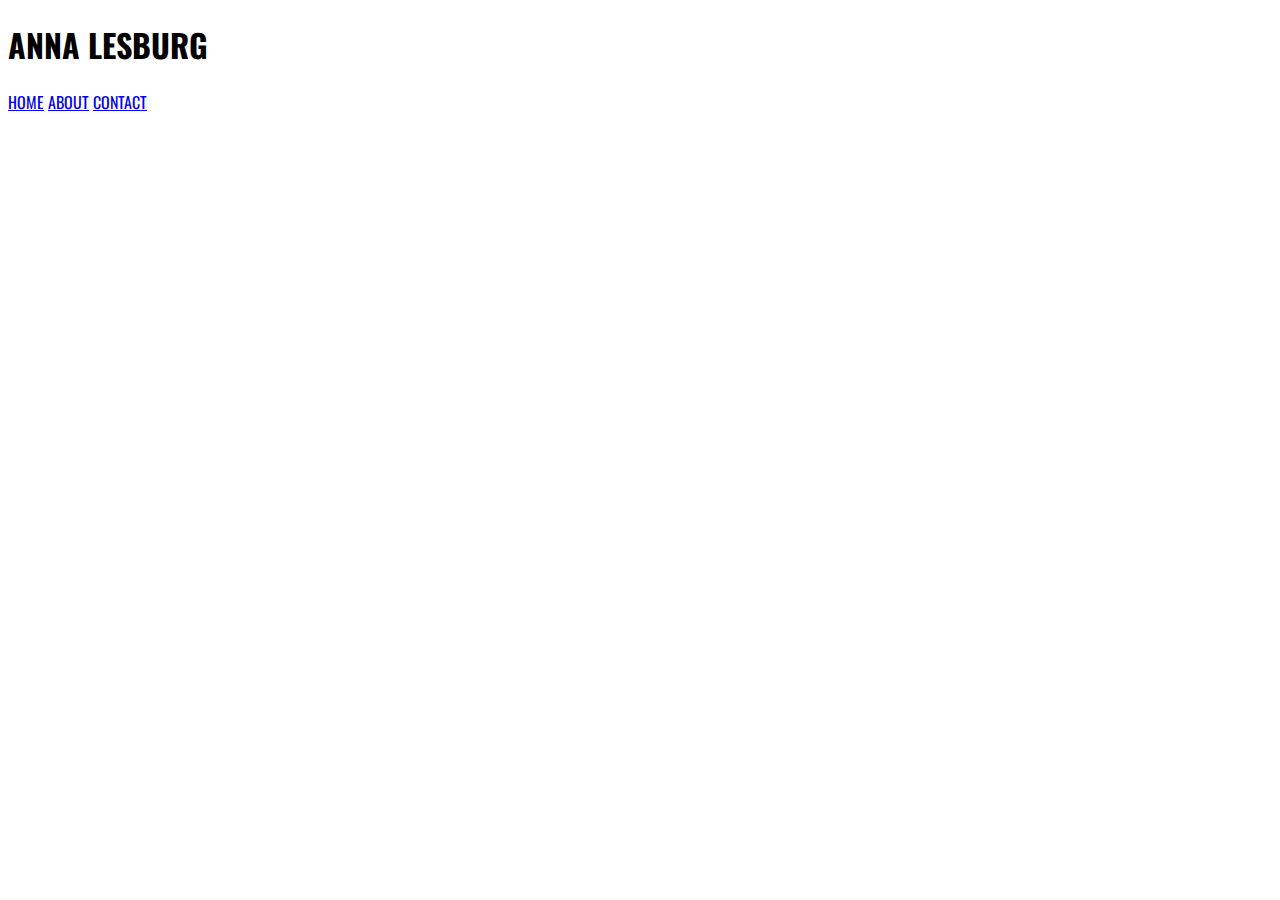
<file: about/index.html>
<!DOCTYPE html>
<html lang="en">
<head>
    <meta charset="UTF-8">
    <meta http-equiv="X-UA-Compatible" content="IE=edge">
    <meta name="viewport" content="width=device-width, initial-scale=1.0">
    <link rel="preconnect" href="https://fonts.googleapis.com">
    <link rel="preconnect" href="https://fonts.gstatic.com" crossorigin>
    <link href="https://fonts.googleapis.com/css2?family=Oswald&family=Source+Code+Pro&family=Source+Sans+Pro&display=swap" rel="stylesheet">
    <link rel="stylesheet" type="text/css" href="..\css\style.css">
    <title>Anna Lesburg</title>
</head>
<body>
    <div #id="site">
        <div id="header">
            <header>
                <h1>ANNA LESBURG</h1>
            </header>
        </div>
        <div id="navbar">
            <nav>
                <a href="../index.html">HOME</a>
                <a href="#">ABOUT</a>
                <a href="../contact">CONTACT</a>
            </nav>
        </div>
        <div id="content">
            <main>

            </main>
        </div>
        <div id="footer">
            <footer>

            </footer>
        </div>
    </div>
</body>
</html>
</file>
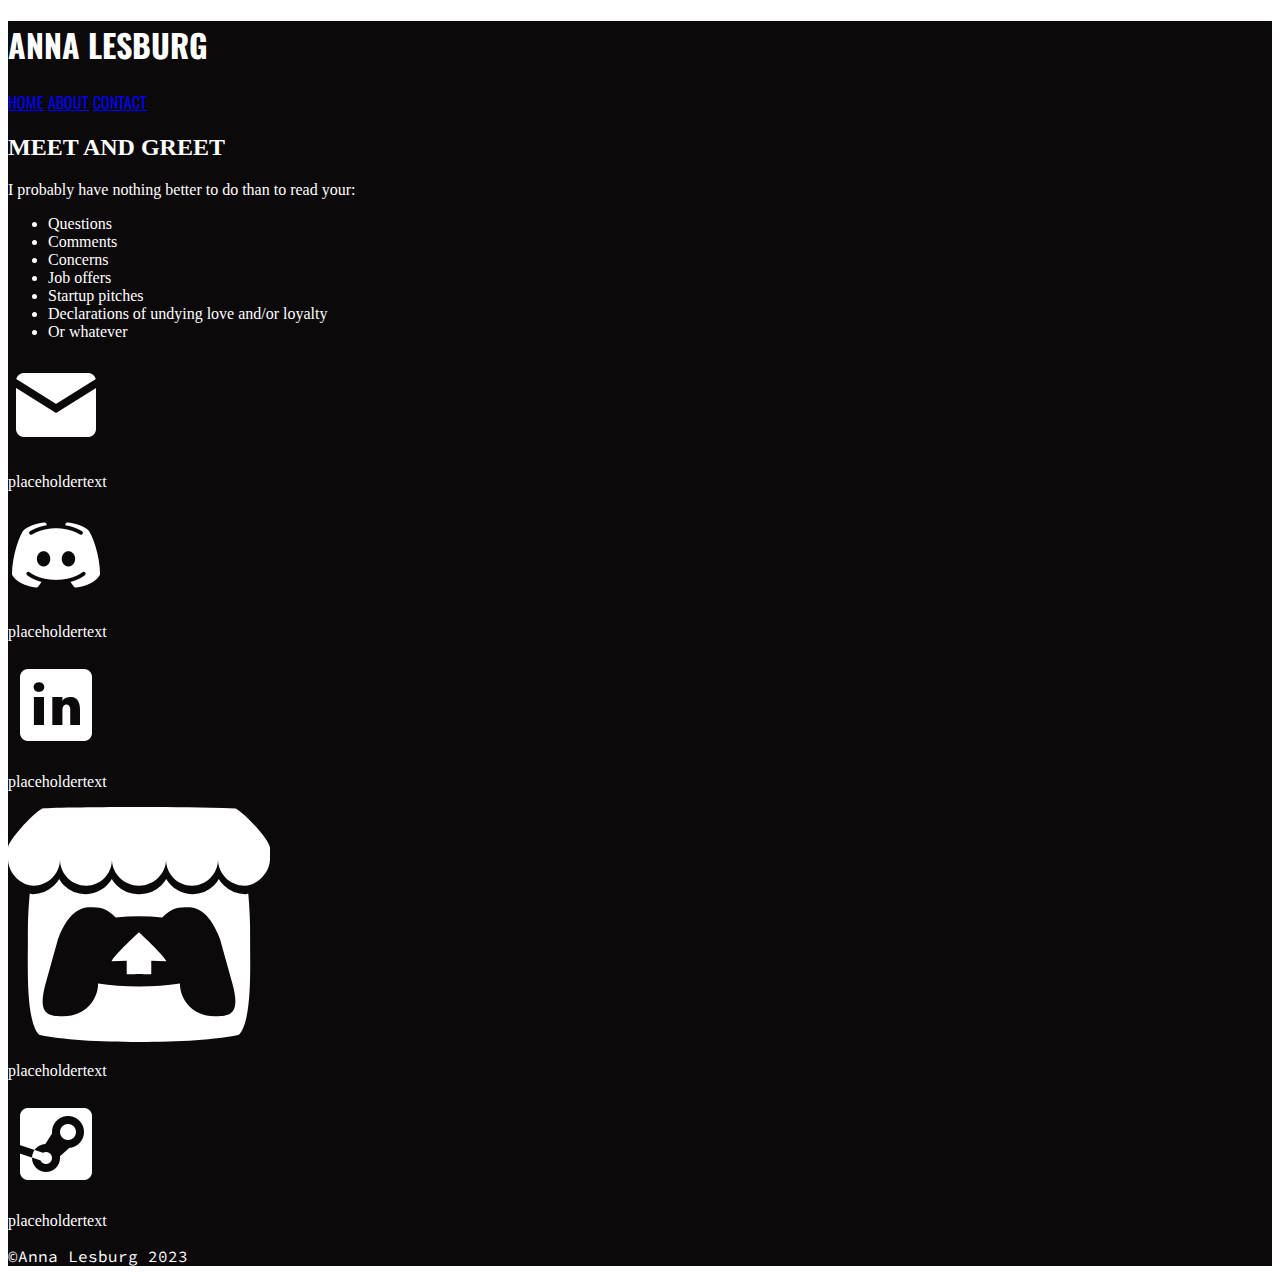
<file: contact/index.html>
<!DOCTYPE html>
<html lang="en">
<head>
    <meta charset="UTF-8">
    <meta http-equiv="X-UA-Compatible" content="IE=edge">
    <meta name="viewport" content="width=device-width, initial-scale=1.0">
    <link rel="preconnect" href="https://fonts.googleapis.com">
    <link rel="preconnect" href="https://fonts.gstatic.com" crossorigin>
    <link href="https://fonts.googleapis.com/css2?family=Oswald&family=Source+Code+Pro&family=Source+Sans+Pro&display=swap" rel="stylesheet">
    <link rel="stylesheet" type="text/css" href="..\css\style.css">
    <title>Anna Lesburg</title>
</head>
<body>
    <div id="site">
        <div id="header">
            <header>
                <h1>ANNA LESBURG</h1>
            </header>
        </div>
        <div id="navbar">
            <nav>
                <a href="../index.html" class="button" id ="home">HOME</a>
                <a href="../about" class="button" id="about">ABOUT</a>
                <a href="#" class="button" id ="contactActive">CONTACT</a>
            </nav>
        </div>
        <main id="twocol">
        <div id="media1" class="media">
            <h2 class="subheading3">MEET AND GREET</h2>
            <p>
                I probably have nothing better to do than to read your:
                    <ul>
                        <li>Questions</li>
                        <li>Comments</li>
                        <li>Concerns</li>
                        <li>Job offers</li>
                        <li>Startup pitches</li>
                        <li>Declarations of undying love and/or loyalty</li>
                        <li>Or whatever</li>
                    </ul>
            </p>
        </div>
        <div id="media2" class="media">
                <div class ="socialsdiv">
                    <img src="../img/mail.png" class="socialmedia">
                    <p>placeholdertext</p>
                </div>
                <div class ="socialsdiv">
                    <img src="../img/discord.png"class="socialmedia">
                    <p><a>placeholdertext</a></p>
                </div>
                <div class ="socialsdiv">
                    <img src="../img/linkedin.png"class="socialmedia">
                    <p><a>placeholdertext</a></p>
                </div>
                <div class ="socialsdiv">
                    <img src="../img/itchio.svg"class="socialmedia">
                    <p><a>placeholdertext</a></p>
                </div>
                <div class ="socialsdiv">
                    <img src="../img/steam.png"class="socialmedia">
                    <p><a>placeholdertext</a></p>
                </div>
            </div>
        </main>
        <div id="footer">
            <footer>
                <p>&copy;Anna Lesburg 2023</p>
            </footer>
        </div>
    </div>
</body>
</html>
</file>
